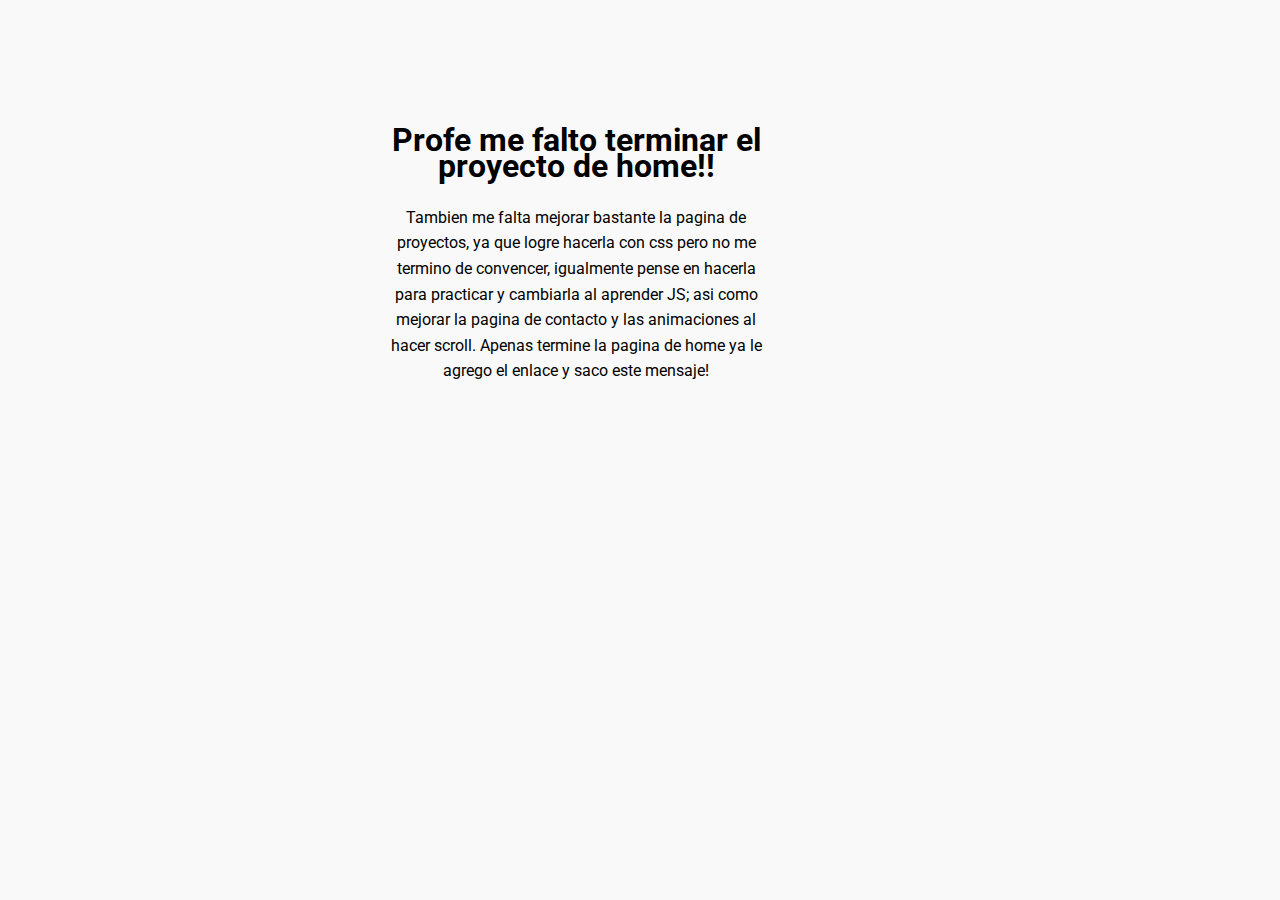
<file: mensaje.html>
<!DOCTYPE html>
<html lang="es">
<head>
    <meta charset="UTF-8">
    <meta http-equiv="X-UA-Compatible" content="IE=edge">
    <meta name="viewport" content="width=device-width, initial-scale=1.0">
    <link rel="stylesheet" href="Style.css">
    <title>Msj para el Profe</title>
</head>
<body>
    <section class="mensajeprofe">
    <h1>Profe me falto terminar el proyecto de home!!</h1>
    <p> 
        Tambien me falta mejorar bastante la pagina de proyectos, ya que logre 
         hacerla con css pero no me termino de convencer, igualmente pense en hacerla para practicar y 
         cambiarla al aprender JS; asi como mejorar la pagina de contacto y las animaciones al hacer scroll.
         Apenas termine la  pagina de home ya le agrego el enlace y saco este mensaje!
    </p>
</section>
</body>
</html>
</file>
<file: Style.css>
@import url('https://fonts.googleapis.com/css2?family=Roboto:wght@300;400;500;600&display=swap');



/*profe este hover lo puse arriba porque al hacer el responsive y cambiar el "transform"
al quedar el @media arriba del original no me hacia los cambios, buscando encontre que tienen un orden 
de prioridad y al dejar el @media debajo del hover que quiero cambiar me funciono,
solo me paso con :hover{transform}*/

.seccionboton0:hover .boton0{

    border-radius: 50px / 50px;
    transform: translateX(0) scaleX(1) ;
}

@media (max-width: 780px) {

    /* home */
    html body header nav a{
        display: none; 
    }
    html body header nav i.fa-solid.fa-bars{
        display: block;
        position: absolute;
        right: 8%;
    }
 
    .seccionboton0:hover .boton0{

        transform: translateX(25px) scaleX(1) ;  
    }
    main .imageningreso{
        display: none;
    }
    main .principalfondo .principal2 .imagencelu{
        display: block;
        margin-left:23vw;
        width: 50vw;
        height: 80vw;
        border-radius: 5%;
    }
    main .principalfondo .scroll{
        display: none;
    }
    main .principalfondo{
        height: 90vh;
    }
    main .principalfondo .principal2{
        display: block;
        padding: 0 5vw;
    }
    main .principalfondo .principal2 .redondo{
     top: 0%;
     left: 12vw;
     width: 80vw;
     height: 80vw;
    }
    main .diseñador{
        font-size: 2rem;
        margin-top: 15vw;
    }
    html body main.principal section.principalfondo div.principal2 div.textoingreso p{
        font-size: 1rem;
        line-height: 8vw;
        margin-top: 5vw;
    }
    html body main.principal section.principalfondo div.principal2 div.textoingreso div.seccionboton0 a.mitrabajo{
        text-decoration: none;
        font-size:0.8rem;
        width:40vw;
        position: absolute;
        top: 23%;
        left: 10%;
    }
    html body main.principal section.principalfondo div.principal2 div.textoingreso div.seccionboton0 p.boton0{
        width: 33vw;
        height: 7vw;
        left: -30%;
    }
    html body main.principal section.principalfondo div.principal2 div.textoingreso div.seccionboton0 span.material-symbols-outlined{
        font-size: 1rem;
       top:27%;
       left: 110%;
    }
    
    html body main.principal section.principalfondo div.principal2 div.textoingreso div.seccionboton0{
        margin-top:15vw;
        width: 30vw;
        height: 20vw;  
    }
    main .linkgit{
        display: none;
    }
    main .fondo2{
        height: 25vh;
    }
    main .fondo2 p{
        font-size: small;
        top: 55%;
        left: 10%;
    }

    main .fondo2 img{
        width: 10vw;
        left: 44%;
        top: 60%;
    }
    main .fondo2 h1{
        top: 10%;
        left: 10%;
        width: 50vw;
        line-height: 10vw;
        
    }
    main .proyectos .referencia{
        background-color:white;
        border: none;
        display: block;
        height: 45vh;
        width: 100vw;
       
    }
    html body main.principal section.proyectos div.referencia p.numerogrande{
        display: none;
    }
   
    html body main.principal section.proyectos div.referencia div.seccionboton0 a{
        text-decoration: none;
        font-size:0.8rem;
        width:40vw;
        position: absolute;
        top: -5%;
        left: 7%;
    }
    html body main.principal section.proyectos div.referencia div.seccionboton0 p.boton0{
        width: 33vw;
        height: 7vw;
        left: -36%;
    }
    html body main.principal section.proyectos div.referencia div.seccionboton0 span.material-symbols-outlined{
        position: absolute;
        top: 0%;
        color: #181818;
    }
   
    html body main.principal section.proyectos div.referencia div.seccionboton0{
        left: 16%;
        top: 65%;
        width: 30vw ;
        height: 20vw; 
    }
    main .proyectos .referencia .imagen1{
        width: 100vw;
        transform: scaleX(1);
        margin-left: 0;
        position: absolute;
        bottom: 46%; 
    }
    main .proyectos .referencia h1{
        transform: scaleX(1);
        position: absolute;
        bottom: 35%; 
        left: 10%;
        font-size: 1.5rem;
        color: black;
    }
    main .proyectos .referencia .numero{
        font-size: 0.7rem;
        position: absolute;
        bottom: 36%; 
        left: 3%;
        color: black;
    }
    main .proyectos .referencia:hover{
       font-size: 0.7rem;
       
    }
    main .proyectos .referencia .linea{
     display: none;
       
    }
    html body footer div.medioredondo2{
        display: none;
    }
    html body footer div.medioredondo{
        display: none;
    }
   
    html body main.principal section.seccionmasproyectos img.scrolltopnegro{
        display: none;
    }
    html body main.principal section.seccionmasproyectos{
        padding: 5vw;
    }
    html body footer{
        height: 70vw;
        align-items: start;
    }
    html body footer div.seccionredondo{
        width: 65vw;
    }
    html body footer div.seccionredondo h1{
        font-size: 1.5rem;
        margin-top: 2vh;
        
    }
    html body footer div.seccionredondo p{
        top: 75%;
        left: 10%;
    }
    html body footer div.seccionredondo div.redondorayado{
        left: -19%;
        top: 5%;
        width: 20vw;
        height: 20vw;
    }
    html body footer div.seccionboton0{
        bottom: 30%;
        width: 15vw;
    }
    html body footer div.seccionboton0 span.material-symbols-outlined{
        left:100%;
        font-size: 0.8rem;
        margin-top: 8px;
    }
    html body footer div.seccionboton0 p.boton0{
        
        left: -40%;
        width: 15vw;
        height: 5vw;
        transform: scaleX(.3) translateX(0vw);
        
    }
    html body footer div.seccionboton0 a{
        font-size: 0.8rem;
        margin-top: 8px;
    }
    html body footer div.pieB{
        left: 30%;
    }
    /* about me */
    header .menu img{
        margin-right: 85vw;
    }
    main .primerseccion p{
        font-size: small;   
        line-height: 5vw;
        margin-left: 10vw;
        width: 80vw;
    }
    main .primerseccion .imagen{
        margin-bottom: 10vw;
    }
    html body main section.primerseccion div.seccionborde img.imagen{
        width: 50vw;
        margin-left: 24%;
    }
    html body main section.primerseccion div.seccionborde div.marco{
        width: 50vw;
        height: 50vw;
        left: 17%;
        top: 15%;
    }
    main .primerseccion h1{
        font-size: 5vw;
    }

    main .segundaseccion p {
        font-size: small;   
        line-height: 5vw;
        margin-left: 10vw;
        width: 80vw;
    }
    main .segundaseccion h1 {
        font-size: 5vw;
    }
    main .tercerseccion h4{
        font-size: 3.5vw;
        margin-top: 5vw;
        margin-left: 10vw;
    }
    main .tercerseccion p{
        font-size: small;   
        line-height: 5vw;
        margin-left: 10vw;
        width: 80vw;
    }
    main .tercerseccion li{
        font-size: small;   
        line-height:5vw;
        margin-left: 10vw;
        width: 80vw;
    }
    main .cuartaseccion{
        height: 50vw;
    }
    main .cuartaseccion h1{
        font-size: 5vw;
        top: 30%;
    }
    main .cuartaseccion p{
        font-size: xx-small;
        margin-top: 10vw;
    }
    html body footer.footeracercade section.footeraboutme div.seccionredondo h1{
        top: 10%;
        width: 50vw;
        font-size: 1.3rem;
    }
    html body footer.footeracercade section.footeraboutme div.seccionredondo p{
        top:70%;
        left: 20%;
        width: 80vw;
    }
    html body footer.footeracercade section.footeraboutme2 img{
        height: 20vw;
        left: 80%;
    }
    html body footer.footeracercade section.footeraboutme2 div.linkgit{
        display: none;
    }
    html body footer.footeracercade section.footeraboutme2 div.mediocirculo{
        display: none;
    }

    /* contacto */
    html body main.formulario {
        display: block;
        margin-top: 10vh;
        margin-left: 10vw;
    }
    html body main.formulario div{
        width: 80%;
    }
    html body main.formulario div p{
        font-size:small;
    line-height: 3vh;
    margin-top: 5vh;

    }
    html body main.formulario div .input input{
        font-size:0.8rem;
        width: 70vw;
        margin-top:3vh;
    }
    html body main.formulario div .input{
        width: 70vw;
        
    }
    html body main.formulario div textarea{
        font-size:0.8rem;
        margin-top: 3vh;
        height: 15vh;
        width: 70vw;
    }
    html body main.formulario div form.input div p{
        top: 58%;
        left: 106%;
    }
   
    html body main.formulario div h1{
        font-size: 1.5rem;
    }
    html body main.formulario img.imgcontact{
        display: none;
    }
   
    html body footer.piecontacto div.pieB{
        left: 28%;
        bottom: 30%;
    }
    html body main.formulario div div.seccionboton0 p.boton0{
        left:5%;
        width: 20vw;
        height: 2vh;
        top: -50%;
    }
    html body main.formulario div div.seccionboton0{
        margin-top: 10px;
        width: 30vw;
        height: 60px;
    }
}



*{
    margin: 0;
    padding:0;
}
body{
   
    background-color: #F9F9F9;
    font-family: 'Roboto', sans-serif;
    width: 100vw;
}
/* personalizacion de barra para firefox */
.proyectos::-webkit-scrollbar {
  display:none
  }

.proyectos {
    scrollbar-width: none;
  }
html{
    scrollbar-color: #e4e3e3 #FFFFFF;
    scrollbar-width: thin;
    width: 100vw;
  }

 .index{
    overflow-y: hidden;
    animation-name: scrollear;
    animation-delay: 9s;
    animation-duration: .1s;
    animation-fill-mode: forwards;
 }


/* header */
header .fa-solid{
    display:none;
}

.menu{
    padding-left: 2vw;
    padding-top: 2vw;
    padding-bottom: 1vw;
    display: flex;
    width: 100vw;
    position: fixed;
    top: 0;
    z-index: +20;

}
.menuindex{
    padding-left: 2vw;
    padding-top: 2vw;
    padding-bottom: 1vw;
    animation-name: menufijo;
    animation-fill-mode: forwards;
    animation-delay: 9s;
    display: flex;
    width: 100vw;
}
.menu img{
    width: 5vw;
    height: 5vw;
    margin-right: 60vw;
}
.menuindex img{
    width: 5vw;
    height: 5vw;
    margin-right: 60vw;
}

.menuindividual{
    position: relative;
    text-align: center;
    margin-right: 10px;
    width: 80px;
    margin-top: 30px;
    font-weight: bold;
    text-decoration: none;
    color: #393939;
    font-size: small;
    height: 2vw;
}
.menuindividual img{
    position: absolute;
    width: 0.8vw;
    height: 0.8vw;
    left: 45%;
    display: none;

}
.menuindividual:hover img{
    display: inline;
    color: black;
}
.menuindividual:hover p{
    color: black;
}

/* main */

.principal{
    position: relative;
    margin-top: 8vw;
    width: 100vw;
}

.principalfondo{
    background-color: #F9F9F9;
    height: 40vw;
    width: 100vw;
}
.principal2{
    position: absolute;
    z-index: 1;
    background-color: transparent;
    display: flex;
    padding-left: 15vw;

}
.imagencelu{
    display: none;
}
.scroll{
    position: absolute;
    left: 95%;
    top: 15%;
    opacity: 0.7;
}

.material-symbols-outlined { /*flehca*/
  font-variation-settings:
  'FILL' 0,
  'wght' 400,
  'GRAD' 0,
  'opsz' 48;
  opacity: 0.5;
  position: absolute;
  top: 10%;
  left: 85%;
}

.redondo{
    position: absolute;
    z-index: -10;
    left: 40vw;
    background-color: #FFFFFF;
    border-radius: 100%;
    width: 35vw;
    height: 35vw;
}
.imageningreso{
    position: absolute;
    left: 153%;
    width: 20vw;
    height: 36vw;
    border-radius: 50%;
}
.fondo2{
    position: relative;
    background-color: #FFFFFF;
    height:30vw;
}
.fondo2 img{
    position: absolute;
    left: 109%;
    top: -25%;
    width: 3vw;
}
.fondo2 h1{
    position: absolute;
    top: 40%;
    left: 15%;
    line-height: 20px;
    font-size: 2rem;
    font-weight: 600;
    margin-bottom: 5vh;
    display: inline;
}

.fondo2 p{
    position: absolute;
    top: 50%;
    left: 15%;
    color: #393939;
    margin-top: 10px;
    font-size: small;
    line-height: 4vh;
}

.linkgit{
    margin-top: 15vw;
}
.mitrabajo{
    display: flex;
    width: 10vw;
    font-size: small;
    font-weight: bold;
    color: #393939;
    text-decoration: none;
    margin-top:.6vw;
}

.seccionboton0{
    position: absolute;
    z-index: 1;
    display: flex;
    justify-content: center;
    height: 3vw;
    width: 170px;
    margin-top: 8vw;
}
.boton0{
    position: absolute;
    z-index: -1;
    top: -20%;
    padding:8px;
    border-radius: 100%;
    background-color: #e4e3e3;
    width: 160px;
    height: 40px;
    transform: scaleX(.3) translateX(-15vw);
    transition: 1s;
}


.botonfooter:hover a{
    color: #363636;
}



.textoingreso a{
    font-size: small;
    color: #393939;
    text-decoration: underline;

}
.textoingreso p{
    font-size:small;
    line-height: 3vw;
    color: #393939;

}
.separador{
    display: inline;
    margin: 0 1.5vw;
}

.diseñador{
    line-height: 5vw;
    margin-top: 2vw;
    font-size: 3vw;
    font-weight: 600;
    margin-bottom: 3vw;
}

/* Presentacion */
.presentacion{
    display:flex;
    flex-direction: column;
    align-items: stretch;
    animation-name: presentacion;
    animation-delay: 9s;
    animation-duration: 0.1s;
    animation-fill-mode: forwards;

}
.nombre{
    font-weight: 400;
    width: 100vw;
    color: #F9F9F9;
    animation-duration: 2s;
    text-align: center;
    animation-name: nombre;
    margin-top:42vh;
    margin-bottom: 3vh;
}
.partearriba{
    background-color: #393939;
    width: 100vw;
    height: 50vh;
    animation-name: partearriba;
    animation-delay: 6.5s;
    animation-duration: 2s;
    animation-fill-mode: forwards;

}
.parteabajo{
    background-color: #393939;
    width: 100vw;
    height: 50vh;
    animation-name: parteabajo;
    animation-delay: 6.5s;
    animation-duration: 2s;
    animation-fill-mode: forwards;
}

.linea1{
    position: absolute;
    z-index: 0;
    padding-left:10vw ;
    width: 0vw;
    margin:0 45vw;
    opacity: 0.2;
    border-top: 4px solid #F9F9F9;
    animation-duration: 2s;
    animation-name:linea1 ;
    animation-delay: 4.8s;
    animation-fill-mode: forwards;
}
 .linea2{
    margin:0 45vw;
    border-top: 4px solid #F9F9F9;
    animation-duration: 4s;
    animation-name:linea2;
    animation-delay: 0.8s;
    animation-fill-mode: forwards;
    opacity:0;
    color: #393939;
}

/* Main/proyectos */
.imagen1{
    width: 40vw;
    transform: scaleX(0);
    margin-left: 100vw;
    transition: 1s;
    position: absolute;
    z-index: 2;
}

.numero{
    color: #393939;
    margin: 0 1vw;
}
.numerogrande{
    position: absolute;
    left: 25vw;
    color: #393939;
    opacity: 0.5;
    font-size: 8vw;
    transform: scale(0);
    transition: 0.5s;
    font-weight: 600;
}

.referencia{
    position: relative;
    width: 100vw;
    display: flex;
    align-items: center;
    background-color: #F9F9F9;
    height: 20vw;
    color: #393939;
    border-top: 0.1px solid #dad8d8;
    border-bottom:0.1px solid #dad8d8 ;
}
.referencia h1{
    font-size: 2vw;

}

.referencia a{
    text-decoration: none;
    color: #393939;
    font-size: small;
    font-weight: 600;
    transition: 0.5s;
    margin-right: 7px;
    margin-top: 7.5px;
}

.referencia .seccionboton0{
    position: absolute;
    left: 75%;
    top: 0%;
    z-index: 5;
}
.referencia .seccionboton0 .boton0{
   left: 15%;
}
.recuadro{
    width: 40vw;
    height: 20vw;
    background-color: #d3e3fa;
    position: absolute;
    left: 55%;
    top:20% ;
    margin-left: 25vw;
    z-index: 2;
    transform: scaleX(0);
    transition: 1s;
}

.referencia:hover{
    background-color: #FFFFFF;
    color: black;
    font-size: 2vw;
}
.referencia:hover .linea{
    width: 20vw;
}
.referencia:hover .imagen1{
    display:inline;
    margin-left: 30vw;
    transform: scaleX(1) translateX(75%) skewY(-3deg);
    transform-origin: top left;
}
.referencia:hover .recuadro{
    transform: scaleX(1);
    margin-left: 0;
}
.referencia:hover .numerogrande{
    transform: scale(1);
}
.linea{
    text-decoration-line: line-through;
    text-decoration-color: black;
    color: #FFFFFF;
    width: 15vw;
    transition: 1s;
}

/* seccion mas proyectos */
.seccionmasproyectos{
    position: relative;
    background-color: #FFFFFF;
    height: 20vw;
    padding: 10vw 12vw;
}
.scrolltopnegro{
    position: absolute;
    left: 95%;
    opacity: 0.9;
}
.seccionmasproyectos p{
    color: #393939;
    font-size: small;
    margin-bottom: 2vw;
    margin-top: 5vw;
}
.seccionmasproyectos h1{
    line-height: 20px;
    font-size: 2rem;
    font-weight: 600;
}
.seccionmasproyectos a{
    text-decoration: none;
    color: #272727;
}

/* footer */

footer{
    position: relative;
    display: flex;
    align-items: center; 
    justify-content: center; 
    color: #FFFFFF;
    background-color: #272727;
    height: 39vw;
}
.seccionredondo{
    position: relative;
    width: 30vw;
    height: 20vw;
}
.redondorayado{
    opacity: 0.5;
    position: absolute;
    z-index: 0;
    left: 65%;
    bottom:70%;
    border-radius: 100%;
    width: 12vw;
    height: 12vw;
    background-image: 
    repeating-linear-gradient(
        -45deg,
        #FFFFFF 0px,
        #272727 2px,
        #272727 9px,
        #FFFFFF 0px
    );
}


footer .seccionboton0 .boton0{
    background-color: #363636;
    width: 100px;
    height: 30px;
    transform: scaleX(.3) translateX(-6vw);
    top: -6%;
}
footer .seccionboton0 .material-symbols-outlined{
   top: 15%;
   left: 70%;
}

footer h1{
    position: absolute;
    z-index: 1;
    font-size: 3vw;
    font-weight: 600;
    letter-spacing: 1px;
}

footer .seccionboton0 a{
    margin-top: 0.5vw;
    margin-right: 1vw;
    text-decoration: none;
    color: #FFFFFF;
}
footer .seccionredondo p{
    position:absolute;
    left: 25%;
    top: 35%;
    font-size: small;
}
.pieB{
    display: flex;
    position:absolute;
    left: 40%;
    bottom: 1%;
    font-size:x-small;
}
.pieB p{
    border-right: 1px solid #FFFFFF;
    padding-right: 1vw;
}
.pieB a{
    margin: 0 1vw;
    color: #FFFFFF;
}
.medioredondo{
    position: absolute;
    bottom: 0%;
    left: 0%;
    background-color: #dad8d8;
    width: 50vw;
    height: 50vw;
    clip-path: ellipse(30vw 35vw at 0% 100%);
}
.medioredondo2{
    position: absolute;
    bottom: 0%;
    left: 0%;
    background-color: #272727;
    width: 50vw;
    height: 50vw;
    clip-path: ellipse(29.9vw 34.9vw at 0% 100%);
}

/* animaciones para menu, presentacion */
@keyframes scrollear {
    100%{overflow-y: auto;}
    
}
@keyframes menufijo {

    100%{
        position: fixed;
        top: 0;
        z-index: +20;
    } 

 }
@keyframes presentacion {
    0%{ opacity: 0;
        position: absolute;
        z-index: -100;
        transform: scale(0);
        opacity: 0;
    }

    100%{
         position: absolute;
        z-index: -100;
        transform: scale(0);
        opacity: 0;
    }
    }
@keyframes partearriba {
    0%{  }

    100%{
        transform: translateY(-100%);
        opacity: 0.2;
    }
    }
@keyframes parteabajo {
        0%{   }

        100%{
        transform: translateY(100%);
        opacity: 0.2;
        }
    }

@keyframes linea1 {
    0%{

    }
    80%{
        opacity: 1;
        margin: 0;
        width: 100vw;
    }
    100%{
        opacity: 0;
    }
}
@keyframes linea2 {
    0%{
        margin-right: 100%;
    }

    99%{

        opacity: 0.5;
     }
     100%{
        display: none;
     }

}

@keyframes nombre {
    0%{
        transform:scale(1.8);
        opacity:0;
    }
}
/* acerca de */

.primerseccion{
    padding: 8vw 0;;
}
.primerseccion h1{
    font-size: 3.5vw;
    margin-left: 20vw;
    font-weight: lighter;
    line-height: 6vw;
    margin-bottom: 10vw;
}
.resaltado{
    font-weight: 600;
}
.imagen{
    width: 25vw;
    margin-left: 13vw;
}
.marco{
    width:25vw;
    height: 25vw;
    position: absolute;
    z-index: -1;
    background-image: repeating-linear-gradient( -45deg, #F9F9F9 4px, #272727 5px, #F9F9F9 0px,#F9F9F9 20px );
    left: 9%;
    top: 25%;
}
.seccionborde{
    position: relative;
}
.primerseccion p{
    margin-left: 50vw;
    font-size: large;
    line-height: 3.5vw;
    width: 45vw;
}
.letras{
    position: relative;
    background-color: #181818;
    height: 30vw;
    width: 100vw;
    padding:1vw 0;
    overflow-x: hidden;
}
.letras h1{
    white-space: nowrap;
    position: absolute;
    left: -2vw;
    font-size: 5vw;
    color:  #181818;
    text-shadow: -0.5px -0.5px 0 #F9F9F9, 0.5px 0.5px 0 #F9F9F9, 0.5px -1px 0 #F9F9F9;
    opacity: 0.8;
    margin-top: 2vw;
}
.letras h1 span{
    margin: 0 4vw;
}
.letras .h11{
    position: absolute;
    left: -2vw;
    top: 10vw;
}
.letras .h111{
    position: absolute;
    left: -2vw;
    top: 20vw;
}
.segundaseccion{
    background-color: #FFFFFF;
    padding: 13vw 0;
}
.segundaseccion h1{
    font-size: 3.5vw;
    margin-left: 20vw;
}
.segundaseccion p{
    margin-top: 4vw;
    margin-left: 50vw;
    font-size: small;
    line-height: 3.5vw;
    width: 45vw; 
}
.tercerseccion{
    padding: 13vw 0;
}
.tercerseccion h1{
    font-size: 3.5vw;
    margin-left: 20vw;
}
.tercerseccion p{
    margin-top: 4vw;
    margin-left: 50vw;
    font-size: small;
    line-height: 3.5vw;
    width: 45vw;
}
.tercerseccion li{
    margin-top: 0.5vw;
    margin-left: 50vw;
    font-size: small;
    line-height: 3.5vw;
    width: 45vw;
    list-style: none;
}
.tercerseccion h4{
    font-size: 1.5vw;
    margin-top: 1.5vw;
    margin-left: 50vw;
    width: 30vw;
    text-decoration: none;
}

.cuartaseccion{
    background-color: #FFFFFF;
    height: 40vw;
    width: 100vw;
    position: relative;

}
.cuartaseccion h1{
    text-align: center;
    font-size: 3.5vw;
    position: absolute;
    z-index: 2;
    top: 40%;
}
.cuartaseccion p{
    text-align: end;
    font-size: small;
    line-height: 3.5vw;
    margin-right: 10vw;
    position: absolute;
    z-index: 2;
    top: 60%;
    right: 10%;

}
.cuartaseccion .redondo2{
    width: 30vw;
    height: 30vw;
    border-radius:100%;
    background-color: transparent;
    position: absolute;
    z-index: 1;
    left: 35%;
    top: 13%;
    background-image: url("img/ondulado.png");
    background-repeat: repeat;
    background-size: auto 2%;
}
.redondo2 .redondochico{
    width: 12vw;
    height: 12vw;
    border-radius:100%;
    background-color: #FFFFFF;
    position: absolute;
    left: 30%;
    top: 30%;
}
.mediocirculo{
    position: absolute;
    top: -12%;
    left: 34%;
    width: 45vw;
    height: 45vw;
    background-color: transparent;
    border: 1px solid #8b8b8b;
    border-radius: 100%;
}

  
/* foooter aboutme */
.footeracercade{
    display: flex;
    overflow: hidden;
}

.footeraboutme{
  display: flex;
  justify-content: flex-start;
  padding-left: 5vw;
  width: 50vw;

}

.footeraboutme .seccionredondo .redondorayado{
    left: -10%;  
}
.footeraboutme .seccionredondo h1{
    bottom: 100%;
    left: 5%;  
}
.footeraboutme .seccionredondo p{
    top: 5%;
    left: 5%;  
}
.footeraboutme .seccionboton0{
margin-top: 13vw; 
}

.footeraboutme2{
    position: relative;
    width: 50vw;
    height: 30vw;
}
.footeraboutme2 .linkgit{
    position: absolute;
    left: 45%;
    bottom: 55%;
    z-index: 2;
}
.footeraboutme2 a{
    text-decoration: none;
    color: #FFFFFF;
    font-size:small;
    opacity: 0.7;
}
.footeraboutme2 img{
 position: absolute;
 left: 88%;
 top: 70%;
 opacity: 0.7;
 height: 10vw;

}



/* contacto */
.imgcontact{
    position: absolute;
    top: 50%;
    left: 1%;
}
.formulario{
   display: flex;
  align-items: center; 
  justify-content: center; 
  height: 100vh; 
}
.formulario h1{
    font-size: 2vw;
}

.formulario p{
    font-size: small;
    margin: 2vw 0;
}
.input{
    display: flex;
    flex-direction: column;
    width: 40vw;
}
.input input{
    background-color:#F9F9F9;
    border-style: none;
    border-bottom: 1px solid #8b8b8b ;
    width: 40vw;
   height: 3.5vw;
}
.input textarea{
    padding-top: 1vw;
    border-style: none;
    border-bottom: 1px solid #8b8b8b ;
    background-color:#F9F9F9;
    font-family: 'Roboto', sans-serif;
    font-size: small;
    height: 10vw;
    width: 100%;
    resize: none;
    
}
.formulario div{
    width: 40vw;
    position: relative;
}
.input p{
    position: absolute;
    z-index: 10;
    top: 70%;
    left: 93%;
    color: #8b8b8b;
    font-size: small;
}
.input input:focus {
 outline: none;
  }

.input textarea:focus {
    outline: none;
     }
.formulario a{
    text-decoration: none;
    color: #363636;
   
}

.formulario .seccionboton0{
    position: relative;
    z-index: 1;
    width: 100px;
    height: 30px;
    left: 60%;
    margin-top: 30px;
}
.formulario .seccionboton0 .material-symbols-outlined{
    position: absolute;
    left:80%;
    top: 25%;
 
}
.formulario .seccionboton0 a{
    padding-top: 10px;
}
.formulario .boton0{
    margin-top: 35px;
    left: 4%;
    top: -136%;
    padding:8px;
    border-radius: 100%;
    background-color: #e4e3e3;
    width: 100px;
    height: 30px;
    transform: scaleX(.3) translateX(-6vw);
    transition: 1s;
}

.piecontacto{
    height: 5vw;
    background-color:#F9F9F9;
    padding-bottom: 2vw;
}
.piecontacto a{
    color: #272727;
}
.piecontacto p{
    color: #272727;
    border-right: 1px solid #272727;
    padding-right: 1vw;
}

/* trabajos */
.headertrab .menuindividual:hover p{
    color: #FFFFFF;
}
.maintrab{
    background-color: transparent;
    height: 90vh;
}

.imagenprueba{
    width: 40vw;
    transform: scaleX(0);
}
.seccionimagen1{
    transform: scaleX(0);
    margin-left: 100vw;
    transition: 1s;
   
}

.numerotrab{
    color: #393939;
    margin: 0 1vw;
}
.proyectostrab{
    padding-top: 25vh;
    width: 100vw;
    height: 100vh;
    background-color: rgb(7, 7, 7);
    position: absolute;
    z-index: 1;
}


.proyectostrab h1{
    font-size: 2vw;
    transition: 1s;  
}

.proyectostrab a{
    text-decoration: none;
    color: #393939;
    font-size: small;
    font-weight: 600;
    transition: 0.5s;
    margin-right: 7px;
    margin-top: 7.5px;
}

.proyectostrab .seccionboton0{
    position: absolute;
    left: 75%;
    top: 0%;
}
.proyectostrab .seccionboton0 .boton0{
   left: 15%;
}
.lineatrab{
    text-decoration-line: line-through;
    text-decoration-color: #FFFFFF;
    color: black;
    width: 5vw;
    transform: scaleX(0) translateX(-10vw);
    transition: 1s;
}
.seccionimagen1 .seccionboton0{
    left: 65%;
    top: 20%;
}
.seccionimagen1 .seccionboton0 .boton0{
   background-color: rgb(9, 9, 9, 0.15);
}
.seccionimagen1 .seccionboton0 a{
   color: #393939;
 }
.seccionimagen1 .seccionboton0 .material-symbols-outlined{
    color: #393939;
}
.maintrab .recuadro{
z-index: -2; 
}
/* primerreferencia */
.referenciatrab1{
    position: relative;
    width: 100vw;
    display: flex;
    align-items: center;
    background-color: transparent;
    height: 5vw;
    color: #393939;
}
.prueba1{
    width: 100vw;
    height: 110vh;
    position: absolute;
    z-index: -1;
    top: 0%;
    opacity: 0.05;
}

.referenciatrab1:hover ~ .prueba1 {
    background-image:url(img/imgejemplo.png)

  }
  .referenciatrab1:hover .recuadro{
    transform: scaleX(1);
    left: -70%;
}
.referenciatrab1:hover{
    color: white;
    font-size: 1vw;
}
.referenciatrab1:hover h1{
   transform: scale(2) translateX(2vw);
}
.referenciatrab1:hover .lineatrab{
    width: 10vw;
    transform: scaleX(1);
}
.referenciatrab1:hover .seccionimagen1{
    display:inline;
    margin-left: 30vw;
    transform: scaleX(1) translateX(0);
    z-index: 5;
}
.referenciatrab1:hover .imagenprueba{
    display:inline;
    transform: scaleX(1) translateX(0);
}
.referenciatrab1:hover ~ .barra .num1{
    transform: scale(2.5);
    display: block;
}
.referenciatrab1:hover ~ .barra .num0{
    transform: scale(0);
    display: none;
}
/* segundareferencia */
.referenciatrab2{
    position: relative;
    width: 100vw;
    display: flex;
    align-items: center;
    background-color: transparent;
    height: 5vw;
    color: #393939;
}
.prueba2{
    width: 100vw;
    height: 100vh;
    position: absolute;
    z-index: -2;
    top: 0%;
    opacity: 0.05;
}
.referenciatrab2:hover ~ .prueba2 {
    background-image:url(img/ivyre.png) ;
  }
.referenciatrab2:hover .recuadro{
    transform: scaleX(1);
    left: -70%;
}
  .referenciatrab2:hover{
    color: white;
    font-size: 1vw;
}
.referenciatrab2:hover h1{
   transform: scale(2) translateX(2vw);
}
.referenciatrab2:hover .lineatrab{
    width: 10vw;
    transform: scaleX(1);
}
.referenciatrab2:hover .seccionimagen1{
    display:inline;
    margin-left: 30vw;
    transform: scaleX(1) translateX(0);
    z-index: 5;
}
.referenciatrab2:hover .imagenprueba{
    display:inline;
    transform: scaleX(1) translateX(0);
}
.referenciatrab2:hover ~ .barra .num2{
    transform: scale(2.5);
    display: block;
}
.referenciatrab2:hover ~ .barra .num0{
    transform: scale(0);
    display: none;
}
/* tercerareferencia */
.referenciatrab3{
    position: relative;
    width: 100vw;
    display: flex;
    align-items: center;
    background-color: transparent;
    height: 5vw;
    color: #393939;
}
.prueba3{
    width: 100vw;
    height: 100vh;
    position: absolute;
    z-index: -2;
    top: 0%;
    opacity: 0.05;
}
.referenciatrab3:hover ~ .prueba3 {
    background-image:url(img/home.png) ;
  }
.referenciatrab3:hover .recuadro{
    transform: scaleX(1);
    left: -70%;
}
  .referenciatrab3:hover{
    color: white;
    font-size: 1vw;
}
.referenciatrab3:hover h1{
   transform: scale(2) translateX(2vw);
}
.referenciatrab3:hover .lineatrab{
    width: 10vw;
    transform: scaleX(1);
}
.referenciatrab3:hover .seccionimagen1{
    display:inline;
    margin-left: 30vw;
    transform: scaleX(1) translateX(0);
}
.referenciatrab3:hover .imagenprueba{
    display:inline;
    transform: scaleX(1) translateX(0);
}

.referenciatrab3:hover ~ .barra .num3{
    transform: scale(2.5);
    display: block;
}
.referenciatrab3:hover ~ .barra .num0{
    transform: scale(0);
    display: none;
}
.barra{
    display: flex;
    color: white;
    margin-left: 50vw;
    font-size:2rem ;
    margin-top: 25vh;
    position: relative;
    width: 650px;
    height: 100px;
}
.num0{
    margin-right: 25px;
    text-align: right;
}
.num1{
    margin-right: 25px;
    display: none;
   
}
.num2{
    margin-right: 25px;
    display: none;
}
.num3{
    margin-right: 25px;
    display: none;
}
.botonera{
   position: absolute;
   top: -47%;
    left: 75%;
}
.botoncito{
    width: 50px;
    height: 50px;
    border-radius: 100%;
    border: 1px solid #FFFFFF;
    position: relative;
}
.botoncito1{
    width: 50px;
    height: 50px;
    border-radius: 100%;
    border: 1px solid #FFFFFF;
    position: relative;
}
.botoncito img{
    position: absolute;
    right: 17%;
bottom: 28%;
  }
  .botoncito1 img{
    position: absolute;
    right: 22%;
    bottom: 15%;
  }


.lineaentrebotones{
    margin:15px 25px;
    height: 20px;
    border-left: 1px solid #FFFFFF;
}

.barram{
    margin-top: 15px;
    margin-left: 10px;;
    background-color: rgb(7, 7, 7);
    height: 5px;
}
.barram::-moz-progress-bar {
    background-color: #FFFFFF;
  }

.pietrab{
    background-color: transparent;
  height: 28vh;
}
.pietrab .pieB{
    z-index: 5;
}

.mensajeprofe{
    margin: 10vw 30vw;
    width: 30vw;
    height: 30vw;
    text-align: center;
    line-height: 2vw;
}
.mensajeprofe h1{
    margin-bottom:2vw;

}
</file>
